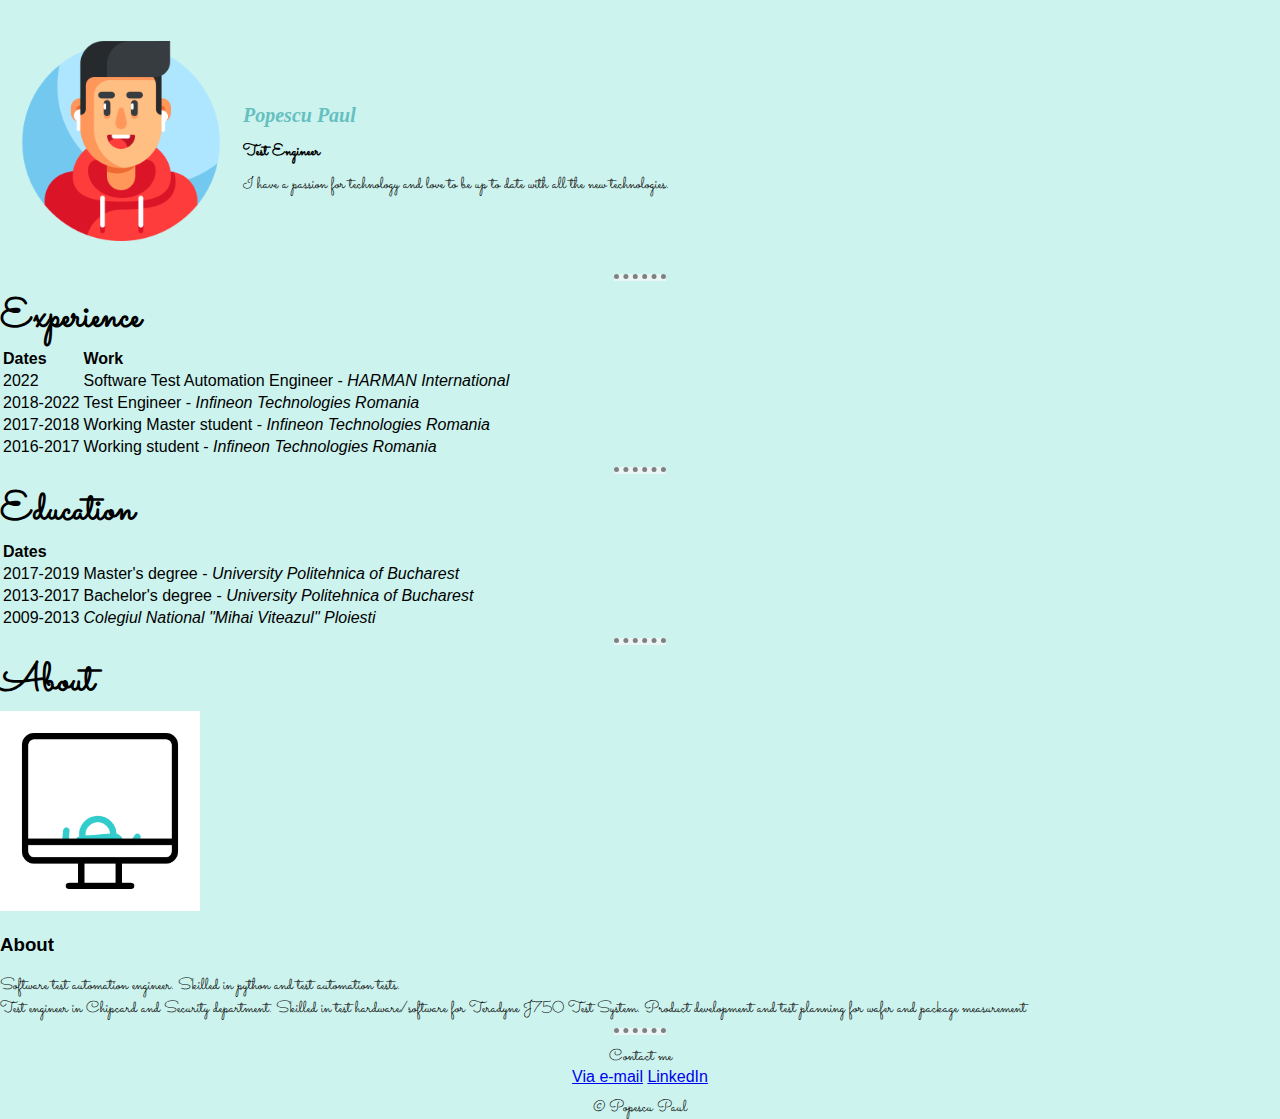
<file: index.html>
<!DOCTYPE html>
<html>
<head>
    <meta charset="utf-8">
    <title>
        Paul Lucian Popescu
    </title>
    <link rel = "stylesheet" href="css/styles.css">
    <link rel ="icon" href="css/favicon.ico">
    <link rel="preconnect" href="https://fonts.googleapis.com">
<link rel="preconnect" href="https://fonts.gstatic.com" crossorigin>
<link href="https://fonts.googleapis.com/css2?family=Sacramento&display=swap" rel="stylesheet">
</head>
<body>
    <div class="top-container" style="height: 100%;">
<table cellspacing="20">
    <tr><td>    <img class="avatar" src="gamer.png" alt="my-profile-pic"></td>
<td><h1>Popescu Paul </h1>
<p><strong>Test Engineer</strong></p>
    <p>I have a passion for technology and love to be up to date with all the new  technologies.</p></td>
    </tr>
</table>
</div>
    <hr>
<div class="middle-container">

      </div>
  <div class="Experience">
    <h2>Experience</h2>
    <div class="experience-row">
    <table class ="experience-table">
    <thead>
    <tr>
        <th>
            Dates
        </th>
        <th>Work</th>
    </tr>

    </thead>
               <tr>
        <td>
            2022
        </td>
        <td>
            Software Test Automation Engineer -<em> HARMAN International</em>
        </td>
    </tr>

         <tr>
        <td>
            2018-2022
        </td>
        <td>
            Test Engineer -<em> Infineon Technologies Romania</em>
        </td>
    </tr>
         <tr>
        <td>
            2017-2018
        </td>
        <td>
            Working Master student -<em> Infineon Technologies Romania</em>
        </td>
    </tr>
          <tr>
        <td>
            2016-2017
        </td>
        <td>
            Working student -<em> Infineon Technologies Romania</em>
        </td>
    </tr>

</table>

    </div>
      </div>
<hr>
  <div class="Education">
    <h2>Education</h2>
    <table class ="education-table">
    <thead>
    <tr>
        <th>
            Dates
        </th>
        <th></th>
    </tr>

    </thead>
         <tr>
        <td>
            2017-2019
        </td>
        <td>
           Master's degree -<em> University Politehnica of Bucharest</em>
        </td>
    </tr>
         <tr>
        <td>
            2013-2017
        </td>
        <td>
            Bachelor's degree -<em> University Politehnica of Bucharest</em>
        </td>
    </tr>
          <tr>
        <td>
            2009-2013
        </td>
        <td>
            <em> Colegiul National "Mihai Viteazul" Ploiesti</em>
        </td>
    </tr>

</table>
      </div>
    <hr>
  <div class="about">
    <h2>About</h2>
    <div class="skill-row">
       <img class="computer" src="virus.gif" alt="computer-pic">
      <h3>About</h3>
        <p class="harman">Software test automation engineer. Skilled in python and test automation tests.</p>
      <p class="infineon">Test engineer in Chipcard and Security department. Skilled in test hardware/software for Teradyne J750 Test System. Product development and test planning for wafer and package measurement</p>
    </div>
      </div>

  <hr>
  <div class="contact-me">
    <p>Contact me</p>
    <a class="btn" href="mailto:luka.popescu@email.com">Via e-mail</a>
  <a class="footer-link" href="https://www.linkedin.com/in/paul-lucian-popescu-700352222">LinkedIn</a>
      </div>
    <div class="bottom-container">
  <p>© Popescu Paul</p>
</div>

</body>
</html>
</file>
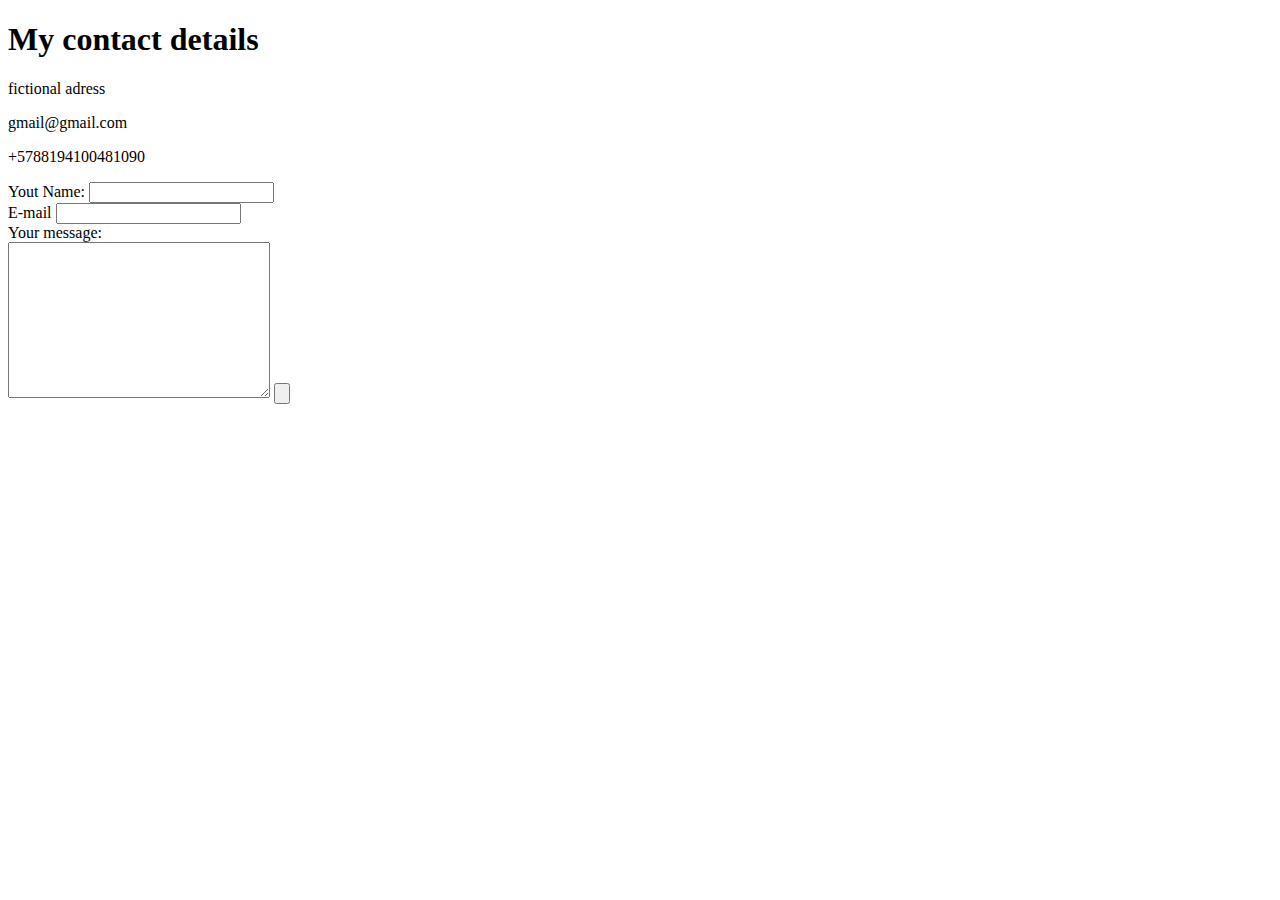
<file: contact-me.html>
<!DOCTYPE html>
<html>
<head>
<title>My contact details</title>
</head>
<body>
<h1>My contact details</h1>
<p>fictional adress</p>
<p>gmail@gmail.com</p>
<p>+5788194100481090</p>
<form class="" action="mailto:info@ghagagla.com" method="post" enctype="text/plain">
    <label>Yout Name:</label>
    <input type="text" name="yourName">
    <br><label>E-mail</label>
    <input type="email" name="youreMail">
    <br>
    <label>Your message:</label>
    <br>
    <textarea name="name" rows="10" cols="30"></textarea>
    <input type="submit" name="" value="">
</form>
</body>
</html>
</file>
<file: css/styles.css>
body{
            background-color: #CCF3EE;
            margin:0px;
            text-align:left;
            font-family: arial;

        }
    hr{
    background-color: #EAF6F6;
    border-style: dotted none none none;
    border-width: 5px;
    border-color: gray;
    height: 2px;
    width: 4%;
        }
        h1{
        font-family: "Times New Roman", Times, serif;
    font-style: italic;
    font-size: 20px;
    color: #66BFBF;
        }
        p {
        font-family: Lucida Calligraphy,Sacramento, arial;
        margin:10px auto 0 auto;
        }
        h2{
        font-size:2.5rem;
        font-family: Sacramento, arial;
       margin:0 auto 0 auto;

        }
        .top-container{
            background-color:#CCF3EE;
            padding-top:20px;
            position:relative;
        }
        .middle-container{
        }
        .bottom-container{
}
        .pro{
        text-decoration: underline;
       }
       .visual{
       display:inline-block;
       visibility:hidden;
       width: 50%;
       }
       .avatar{
       height:200px;
       width:200px;
       }
       .computer{
       height:200px;
       width:200px;
       }
       .infineon{
       position:relative;
       margin-top:0;
       }
       .contact-me{

        text-align:center;
       }
.bottom-container{

text-align:center;
}
</file>
